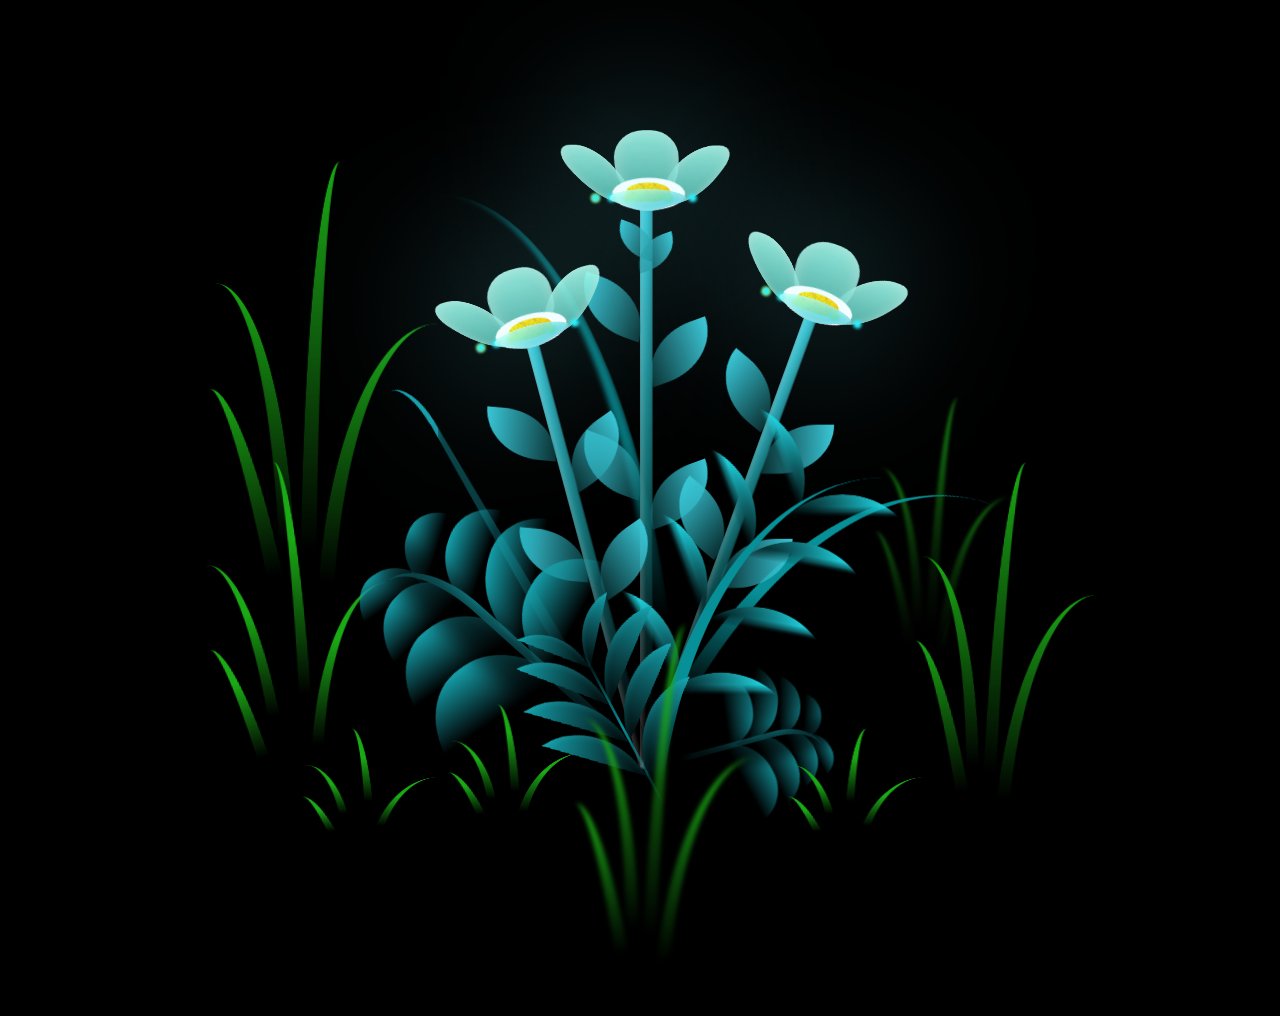
<file: page1.html>
<!DOCTYPE html>
<html lang="en">
<head>
    <meta charset="UTF-8">
    <meta http-equiv="X-UA-Compatible" content="IE=edge">
    <meta name="viewport" content="width=device-width, initial-scale=1.0">
    <link rel="stylesheet" href="style.css">
    <script src="main.js" type="text/javascript"></script><title>Flowers</title>
</head>
    
<body class="not-loaded">
    <div class="night"></div>
    <div class="flowers">
      <div class="flower flower--1">
        <div class="flower__leafs flower__leafs--1">
          <div class="flower__leaf flower__leaf--1"></div>
          <div class="flower__leaf flower__leaf--2"></div>
          <div class="flower__leaf flower__leaf--3"></div>
          <div class="flower__leaf flower__leaf--4"></div>
          <div class="flower__white-circle"></div>
  
          <div class="flower__light flower__light--1"></div>
          <div class="flower__light flower__light--2"></div>
          <div class="flower__light flower__light--3"></div>
          <div class="flower__light flower__light--4"></div>
          <div class="flower__light flower__light--5"></div>
          <div class="flower__light flower__light--6"></div>
          <div class="flower__light flower__light--7"></div>
          <div class="flower__light flower__light--8"></div>
  
        </div>
        <div class="flower__line">
          <div class="flower__line__leaf flower__line__leaf--1"></div>
          <div class="flower__line__leaf flower__line__leaf--2"></div>
          <div class="flower__line__leaf flower__line__leaf--3"></div>
          <div class="flower__line__leaf flower__line__leaf--4"></div>
          <div class="flower__line__leaf flower__line__leaf--5"></div>
          <div class="flower__line__leaf flower__line__leaf--6"></div>
        </div>
      </div>
  
      <div class="flower flower--2">
        <div class="flower__leafs flower__leafs--2">
          <div class="flower__leaf flower__leaf--1"></div>
          <div class="flower__leaf flower__leaf--2"></div>
          <div class="flower__leaf flower__leaf--3"></div>
          <div class="flower__leaf flower__leaf--4"></div>
          <div class="flower__white-circle"></div>
  
          <div class="flower__light flower__light--1"></div>
          <div class="flower__light flower__light--2"></div>
          <div class="flower__light flower__light--3"></div>
          <div class="flower__light flower__light--4"></div>
          <div class="flower__light flower__light--5"></div>
          <div class="flower__light flower__light--6"></div>
          <div class="flower__light flower__light--7"></div>
          <div class="flower__light flower__light--8"></div>
  
        </div>
        <div class="flower__line">
          <div class="flower__line__leaf flower__line__leaf--1"></div>
          <div class="flower__line__leaf flower__line__leaf--2"></div>
          <div class="flower__line__leaf flower__line__leaf--3"></div>
          <div class="flower__line__leaf flower__line__leaf--4"></div>
        </div>
      </div>
  
      <div class="flower flower--3">
        <div class="flower__leafs flower__leafs--3">
          <div class="flower__leaf flower__leaf--1"></div>
          <div class="flower__leaf flower__leaf--2"></div>
          <div class="flower__leaf flower__leaf--3"></div>
          <div class="flower__leaf flower__leaf--4"></div>
          <div class="flower__white-circle"></div>
  
          <div class="flower__light flower__light--1"></div>
          <div class="flower__light flower__light--2"></div>
          <div class="flower__light flower__light--3"></div>
          <div class="flower__light flower__light--4"></div>
          <div class="flower__light flower__light--5"></div>
          <div class="flower__light flower__light--6"></div>
          <div class="flower__light flower__light--7"></div>
          <div class="flower__light flower__light--8"></div>
  
        </div>
        <div class="flower__line">
          <div class="flower__line__leaf flower__line__leaf--1"></div>
          <div class="flower__line__leaf flower__line__leaf--2"></div>
          <div class="flower__line__leaf flower__line__leaf--3"></div>
          <div class="flower__line__leaf flower__line__leaf--4"></div>
        </div>
      </div>
  
      <div class="grow-ans" style="--d:1.2s">
        <div class="flower__g-long">
          <div class="flower__g-long__top"></div>
          <div class="flower__g-long__bottom"></div>
        </div>
      </div>
  
      <div class="growing-grass">
        <div class="flower__grass flower__grass--1">
          <div class="flower__grass--top"></div>
          <div class="flower__grass--bottom"></div>
          <div class="flower__grass__leaf flower__grass__leaf--1"></div>
          <div class="flower__grass__leaf flower__grass__leaf--2"></div>
          <div class="flower__grass__leaf flower__grass__leaf--3"></div>
          <div class="flower__grass__leaf flower__grass__leaf--4"></div>
          <div class="flower__grass__leaf flower__grass__leaf--5"></div>
          <div class="flower__grass__leaf flower__grass__leaf--6"></div>
          <div class="flower__grass__leaf flower__grass__leaf--7"></div>
          <div class="flower__grass__leaf flower__grass__leaf--8"></div>
          <div class="flower__grass__overlay"></div>
        </div>
      </div>
  
      <div class="growing-grass">
        <div class="flower__grass flower__grass--2">
          <div class="flower__grass--top"></div>
          <div class="flower__grass--bottom"></div>
          <div class="flower__grass__leaf flower__grass__leaf--1"></div>
          <div class="flower__grass__leaf flower__grass__leaf--2"></div>
          <div class="flower__grass__leaf flower__grass__leaf--3"></div>
          <div class="flower__grass__leaf flower__grass__leaf--4"></div>
          <div class="flower__grass__leaf flower__grass__leaf--5"></div>
          <div class="flower__grass__leaf flower__grass__leaf--6"></div>
          <div class="flower__grass__leaf flower__grass__leaf--7"></div>
          <div class="flower__grass__leaf flower__grass__leaf--8"></div>
          <div class="flower__grass__overlay"></div>
        </div>
      </div>
  
      <div class="grow-ans" style="--d:2.4s">
        <div class="flower__g-right flower__g-right--1">
          <div class="leaf"></div>
        </div>
      </div>
  
      <div class="grow-ans" style="--d:2.8s">
        <div class="flower__g-right flower__g-right--2">
          <div class="leaf"></div>
        </div>
      </div>
  
      <div class="grow-ans" style="--d:2.8s">
        <div class="flower__g-front">
          <div class="flower__g-front__leaf-wrapper flower__g-front__leaf-wrapper--1">
            <div class="flower__g-front__leaf"></div>
          </div>
          <div class="flower__g-front__leaf-wrapper flower__g-front__leaf-wrapper--2">
            <div class="flower__g-front__leaf"></div>
          </div>
          <div class="flower__g-front__leaf-wrapper flower__g-front__leaf-wrapper--3">
            <div class="flower__g-front__leaf"></div>
          </div>
          <div class="flower__g-front__leaf-wrapper flower__g-front__leaf-wrapper--4">
            <div class="flower__g-front__leaf"></div>
          </div>
          <div class="flower__g-front__leaf-wrapper flower__g-front__leaf-wrapper--5">
            <div class="flower__g-front__leaf"></div>
          </div>
          <div class="flower__g-front__leaf-wrapper flower__g-front__leaf-wrapper--6">
            <div class="flower__g-front__leaf"></div>
          </div>
          <div class="flower__g-front__leaf-wrapper flower__g-front__leaf-wrapper--7">
            <div class="flower__g-front__leaf"></div>
          </div>
          <div class="flower__g-front__leaf-wrapper flower__g-front__leaf-wrapper--8">
            <div class="flower__g-front__leaf"></div>
          </div>
          <div class="flower__g-front__line"></div>
        </div>
      </div>
  
      <div class="grow-ans" style="--d:3.2s">
        <div class="flower__g-fr">
          <div class="leaf"></div>
          <div class="flower__g-fr__leaf flower__g-fr__leaf--1"></div>
          <div class="flower__g-fr__leaf flower__g-fr__leaf--2"></div>
          <div class="flower__g-fr__leaf flower__g-fr__leaf--3"></div>
          <div class="flower__g-fr__leaf flower__g-fr__leaf--4"></div>
          <div class="flower__g-fr__leaf flower__g-fr__leaf--5"></div>
          <div class="flower__g-fr__leaf flower__g-fr__leaf--6"></div>
          <div class="flower__g-fr__leaf flower__g-fr__leaf--7"></div>
          <div class="flower__g-fr__leaf flower__g-fr__leaf--8"></div>
        </div>
      </div>
  
      <div class="long-g long-g--0">
        <div class="grow-ans" style="--d:3s">
          <div class="leaf leaf--0"></div>
        </div>
        <div class="grow-ans" style="--d:2.2s">
          <div class="leaf leaf--1"></div>
        </div>
        <div class="grow-ans" style="--d:3.4s">
          <div class="leaf leaf--2"></div>
        </div>
        <div class="grow-ans" style="--d:3.6s">
          <div class="leaf leaf--3"></div>
        </div>
      </div>
  
      <div class="long-g long-g--1">
        <div class="grow-ans" style="--d:3.6s">
          <div class="leaf leaf--0"></div>
        </div>
        <div class="grow-ans" style="--d:3.8s">
          <div class="leaf leaf--1"></div>
        </div>
        <div class="grow-ans" style="--d:4s">
          <div class="leaf leaf--2"></div>
        </div>
        <div class="grow-ans" style="--d:4.2s">
          <div class="leaf leaf--3"></div>
        </div>
      </div>
  
      <div class="long-g long-g--2">
        <div class="grow-ans" style="--d:4s">
          <div class="leaf leaf--0"></div>
        </div>
        <div class="grow-ans" style="--d:4.2s">
          <div class="leaf leaf--1"></div>
        </div>
        <div class="grow-ans" style="--d:4.4s">
          <div class="leaf leaf--2"></div>
        </div>
        <div class="grow-ans" style="--d:4.6s">
          <div class="leaf leaf--3"></div>
        </div>
      </div>
  
      <div class="long-g long-g--3">
        <div class="grow-ans" style="--d:4s">
          <div class="leaf leaf--0"></div>
        </div>
        <div class="grow-ans" style="--d:4.2s">
          <div class="leaf leaf--1"></div>
        </div>
        <div class="grow-ans" style="--d:3s">
          <div class="leaf leaf--2"></div>
        </div>
        <div class="grow-ans" style="--d:3.6s">
          <div class="leaf leaf--3"></div>
        </div>
      </div>
  
      <div class="long-g long-g--4">
        <div class="grow-ans" style="--d:4s">
          <div class="leaf leaf--0"></div>
        </div>
        <div class="grow-ans" style="--d:4.2s">
          <div class="leaf leaf--1"></div>
        </div>
        <div class="grow-ans" style="--d:3s">
          <div class="leaf leaf--2"></div>
        </div>
        <div class="grow-ans" style="--d:3.6s">
          <div class="leaf leaf--3"></div>
        </div>
      </div>
  
      <div class="long-g long-g--5">
        <div class="grow-ans" style="--d:4s">
          <div class="leaf leaf--0"></div>
        </div>
        <div class="grow-ans" style="--d:4.2s">
          <div class="leaf leaf--1"></div>
        </div>
        <div class="grow-ans" style="--d:3s">
          <div class="leaf leaf--2"></div>
        </div>
        <div class="grow-ans" style="--d:3.6s">
          <div class="leaf leaf--3"></div>
        </div>
      </div>
  
      <div class="long-g long-g--6">
        <div class="grow-ans" style="--d:4.2s">
          <div class="leaf leaf--0"></div>
        </div>
        <div class="grow-ans" style="--d:4.4s">
          <div class="leaf leaf--1"></div>
        </div>
        <div class="grow-ans" style="--d:4.6s">
          <div class="leaf leaf--2"></div>
        </div>
        <div class="grow-ans" style="--d:4.8s">
          <div class="leaf leaf--3"></div>
        </div>
      </div>
  
      <div class="long-g long-g--7">
        <div class="grow-ans" style="--d:3s">
          <div class="leaf leaf--0"></div>
        </div>
        <div class="grow-ans" style="--d:3.2s">
          <div class="leaf leaf--1"></div>
        </div>
        <div class="grow-ans" style="--d:3.5s">
          <div class="leaf leaf--2"></div>
        </div>
        <div class="grow-ans" style="--d:3.6s">
          <div class="leaf leaf--3"></div>
        </div>
      </div>
    </div>
</body>
</html>
</file>
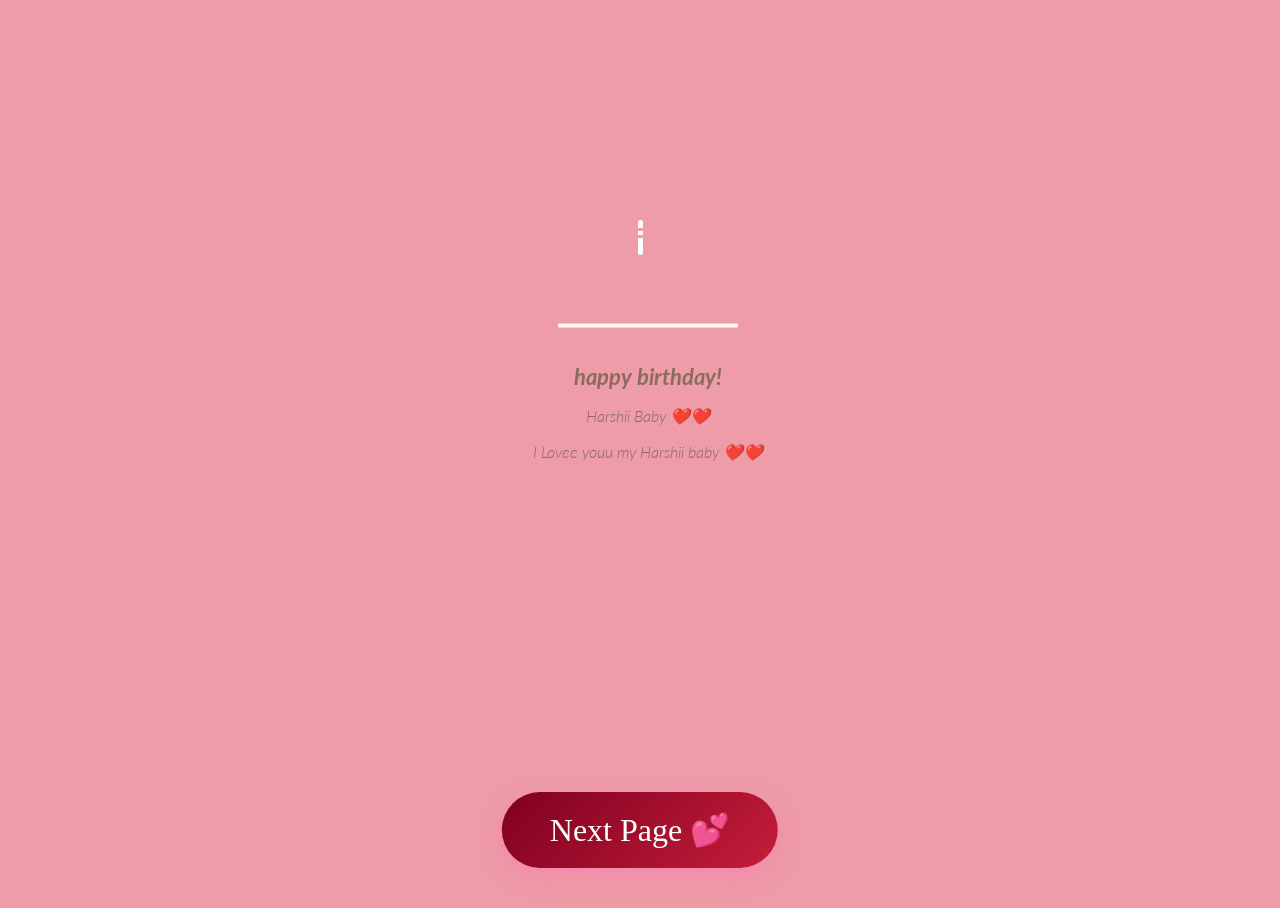
<file: page2.html>
<!DOCTYPE html>
<html lang="en">
<head>
    <meta charset="UTF-8">
    <meta name="viewport" content="width=device-width, initial-scale=1.0">
    <title>Happy Birthday Harshii 💕</title>
    <link rel="stylesheet" href="style1.css">
</head>
<body>

<!-- Heart Balloons -->
<div class="balloons-container">
    <div class="balloon balloon--1">❤️</div>
    <div class="balloon balloon--2">💕</div>
    <div class="balloon balloon--3">💖</div>
    <div class="balloon balloon--4">💗</div>
    <div class="balloon balloon--5">❤️</div>
    <div class="balloon balloon--6">💝</div>
    <div class="balloon balloon--7">💖</div>
    <div class="balloon balloon--8">💕</div>
</div>

<div class="velas">
    <div class="fuego"></div>
    <div class="fuego"></div>
    <div class="fuego"></div>
    <div class="fuego"></div>
    <div class="fuego"></div>
</div>
<svg id="cake" version="1.1" x="0px" y="0px" width="200px" height="500px" viewBox="0 0 200 500" enable-background="new 0 0 200 500" xml:space="preserve">
    <path fill="#a88679" d="M173.667-13.94c-49.298,0-102.782,0-147.334,0c-3.999,0-4-16.002,0-16.002
		c44.697,0,96.586,0,147.334,0C177.667-29.942,177.668-13.94,173.667-13.94z">
        <animate id="bizcocho_3" attributeName="d" calcMode="spline" keySplines="0 0 1 1; 0 0 1 1" begin="relleno_2.end" dur="0.3s" fill="freeze" values="
                          M173.667-13.94c-49.298,0-102.782,0-147.334,0c-3.999,0-4-16.002,0-16.002
		c44.697,0,96.586,0,147.334,0C177.667-29.942,177.668-13.94,173.667-13.94z
                          ;
                          M173.667,411.567c-47.995,12.408-102.955,12.561-147.334,0
		c-3.848-1.089-0.189-16.089,3.661-15.002c44.836,12.66,90.519,12.753,139.427,0.07
		C173.293,395.631,177.541,410.566,173.667,411.567z
                          ;
                          M173.667,427.569c-49.795,0-101.101,0-147.334,0c-3.999,0-4-16.002,0-16.002
		c46.385,0,97.539,0,147.334,0C177.668,411.567,177.667,427.569,173.667,427.569z
                          " />
    </path>
    <path fill="#8b6a60" d="M100-178.521c1.858,0,3.364,1.506,3.364,3.363c0,0,0,33.17,0,44.227
		c0,19.144,0,57.431,0,76.574c0,10.152,0,40.607,0,40.607c0,1.858-1.506,3.364-3.364,3.364l0,0c-1.858,0-3.364-1.506-3.364-3.364c0,0,0-30.455,0-40.607c0-19.144,0-57.432,0-76.575c0-11.057,0-44.226,0-44.226C96.636-177.015,98.142-178.521,100-178.521
		L100-178.521z">
        <animate id="relleno_2" attributeName="d" calcMode="spline" keySplines="0 0 1 1; 0 0 1 1; 0 0 0.58 1" begin="bizcocho_2.end" dur="0.5s" fill="freeze" values="
                          M100-178.521c1.858,0,3.364,1.506,3.364,3.363c0,0,0,33.17,0,44.227
		c0,19.144,0,57.431,0,76.574c0,10.152,0,40.607,0,40.607c0,1.858-1.506,3.364-3.364,3.364l0,0c-1.858,0-3.364-1.506-3.364-3.364c0,0,0-30.455,0-40.607c0-19.144,0-57.432,0-76.575c0-11.057,0-44.226,0-44.226C96.636-177.015,98.142-178.521,100-178.521
		L100-178.521z
                          ;
                          M100,267.257c1.858,0,3.364,1.506,3.364,3.363c0,0,0,33.17,0,44.227
		c0,19.143,0,57.43,0,76.574c0,10.151,0,40.606,0,40.606c0,1.858-1.506,3.364-3.364,3.364l0,0c-1.858,0-3.364-1.506-3.364-3.364
		c0,0,0-30.455,0-40.606c0-19.145,0-57.432,0-76.576c0-11.057,0-44.225,0-44.225C96.636,268.763,98.142,267.257,100,267.257
		L100,267.257z
                          ;
                          M93.928,405.433c-0.655,6.444-0.102,9.067,2.957,11.798c0,0,8.083,5.571,16.828,3.503
		c18.629-4.406,43.813,6.194,50.792,7.791c14.75,3.375,9.162,6.867,9.162,6.867c-2.412,2.258-58.328,0-73.667,0l0,0
		c-1.858,0-69.995,2.133-73.667,0c0,0-3.337-2.439,6.172-5.992c11.375-4.25,52.875,8.822,47.139-9.442
		c-6.333-20.167,5.226-21.514,5.226-21.514c3.435-0.915,12.78-6.663,10.923-0.546L93.928,405.433z
                          ;
                          M102.242,427.569c5.348,0,14.079,0,17.462,0c0,0,17.026,0,27.504,0
		c19.143,0,20.39-3.797,26.459,0c3,1.877,0,7.823,0,7.823c-2.412,2.258-58.328,0-73.667,0l0,0c-1.858,0-67.187,0-73.667,0
		c0,0-4.125-4.983,0-7.823c5.201-3.58,16.085,0,23.725,0c8.841,0,20.762,0,20.762,0c3.686,0,8.597,0,19.511,0H102.242z
                          " />
    </path>
    <path fill="#a88679" d="M173.667-15.929c-46.512,0-105.486,0-147.334,0c-3.999,0-4-16.002,0-16.002
		c43.566,0,97.96,0,147.334,0C177.667-31.931,177.666-15.929,173.667-15.929z">
        <animate id="bizcocho_2" attributeName="d" calcMode="spline" keySplines="0 0 1 1; 0 0 1 1; 0.25 0 0.58 1" begin="relleno_1.end" dur="0.5s" fill="freeze" values="
                          M173.667-15.929c-46.512,0-105.486,0-147.334,0c-3.999,0-4-16.002,0-16.002
		c43.566,0,97.96,0,147.334,0C177.667-31.931,177.666-15.929,173.667-15.929z
                          ;
                          M173.434,445.393c-47.269,8.001-105.245,8.001-147.334,0c-3.929-0.747-0.692-16.543,3.243-15.824
		c43.828,8.001,92.165,8.001,140.739,0C174.029,428.918,177.377,444.726,173.434,445.393z
                          ;
                          M173.667,449.514c-47.576-5.454-102.799-5.744-147.333,0c-3.966,0.512-3.938-15.297,0-16.002
		c43.683-7.823,97.646-8.026,147.333,0C177.616,434.15,177.642,449.969,173.667,449.514z
                          ;
                          M173.667,451.394c-49.298,0-102.782,0-147.334,0c-3.999,0-4-16.002,0-16.002
		c44.697,0,96.586,0,147.334,0C177.667,435.392,177.668,451.394,173.667,451.394z
                          " />
    </path>
    <path fill="#8b6a60" d="M101.368-73.685c0,12.164,0,15.18,0,28.519c0,22.702,0-13.661,0,8.304c0,14.48,0,18.233,0,30.512
		c0,1.753-2.958,1.847-2.958,0c0-12.68,0-16.277,0-30.401c0-21.983,0,11.66,0-8.305c0-13.027,0-15.992,0-28.628
		C98.411-75.883,101.368-75.592,101.368-73.685z">
        <animate id="relleno_1" attributeName="d" calcMode="spline" keySplines="0 0 1 1; 0 0 1 1; 0 0 0.6 1" begin="bizcocho_1.end" dur="0.5s" fill="freeze" values="
                          M101.368-73.685c0,12.164,0,15.18,0,28.519c0,22.702,0-13.661,0,8.304c0,14.48,0,18.233,0,30.512
		c0,1.753-2.958,1.847-2.958,0c0-12.68,0-16.277,0-30.401c0-21.983,0,11.66,0-8.305c0-13.027,0-15.992,0-28.628
		C98.411-75.883,101.368-75.592,101.368-73.685z
                          ;
                          M101.368,350.885c0,12.164,0,65.18,0,78.518c0,22.703,0-33.66,0-11.695c0,14.48,0,28.232,0,40.512
		c0,1.753-2.958,1.847-2.958,0c0-12.68,0-26.277,0-40.402c0-21.982,0,31.66,0,11.695c0-13.027,0-65.992,0-78.627
		C98.411,348.686,101.368,348.977,101.368,350.885z
                          ;
                          M128.38,447.567c37.626,6.312,39.303,13.658,26.833,12.833c-22.653-1.499-13.636-0.831-23.302-0.831
		c-14.48,0-17.884,0-30.163,0c-2.087,0-2.068,0-3.915,0c-13.333,0-8.963,0-23.088,0c-11.668,0-14.062,5.995-27.532,1.164
		c-12.629-4.529,38.667-3.167,46.833-17.333C100.077,432.94,105.546,443.736,128.38,447.567z
                          ;
                          M173.667,451.394c2.875,0,2.997,9.257,0,9.131c-22.662-0.956-32.09-0.956-41.756-0.956
		c-14.48,0-17.884,0-30.163,0c-2.087,0-2.068,0-3.915,0c-13.333,0-8.963,0-23.088,0c-11.668,0-34.99-0.294-48.412,1.831
		c-4.109,0.65-3.01-10.006,0-10.006C37.129,451.394,149.379,451.394,173.667,451.394z
                          " />
    </path>
    <path fill="#a88679" d="M173.667,21.571c-33.174,0-111.467,0-147.334,0c-4,0-4-16.002,0-16.002c39.836,0,105.982,0,147.334,0
		C177.668,5.569,177.667,21.571,173.667,21.571z">
        <animate id="bizcocho_1" attributeName="d" calcMode="spline" keySplines="0 0 1 1; 0 0 1 1; 0 0 1 1; 0.25 0 1 1; 0 0 1 1; 0.25 0 0.6 1" begin="2s" dur="0.8s" fill="freeze" values="
                          M173.667,21.571c-33.174,0-111.467,0-147.334,0c-4,0-4-16.002,0-16.002c39.836,0,105.982,0,147.334,0
		C177.668,5.569,177.667,21.571,173.667,21.571z
                          ;
                          M173.667,459.569c-33.197,16.002-110.782,16.002-147.334,0c-3.664-1.604,1.614-15.617,5.337-14.153
		c40.702,16.002,94.289,16.104,136.505,0.103C171.917,444.1,177.271,457.832,173.667,459.569z
                          ;
                          M171.817,475.571c-39.361-3.001-105.438-2.571-143.556,0c-3.991,0.27-7.377-14.736-3.387-15.014
		c41.553-2.888,104.421-3.121,150.51-0.233C179.378,460.574,175.806,475.875,171.817,475.571z
                          ;
                          M171.817,459.564c-38.8-12.188-104.504-13.762-143.556,0c-3.772,1.329-7.961-12.604-4.178-13.905
		c40.864-14.064,105.114-15.52,151.918-0.973C179.822,445.874,175.634,460.762,171.817,459.564z
                          ;
                          M173.667,475.571c-46.376-5.005-105.924-4.003-147.334,0c-3.981,0.385-3.479-15.421,0.479-16.002
		c43.087-6.327,97.705-7.083,146.855,0.438C177.621,460.613,177.644,476,173.667,475.571z
                          ;
                          M173.667,474.117c-46.376,1.866-105.638,2.01-147.334,0c-3.995-0.192-3.52-16.144,0.479-16.002
		c43.794,1.55,96.341,1.541,145.723,0C176.532,457.99,177.663,473.956,173.667,474.117z
                          ;
                          M173.667,475.571c-46.512,0-105.486,0-147.334,0c-3.999,0-4-16.002,0-16.002c43.566,0,97.96,0,147.334,0
		C177.667,459.569,177.666,475.571,173.667,475.571z
                          " />
    </path>
    <path fill="#fefae9" d="M104.812,113.216c0,3.119-2.164,5.67-4.812,5.67c-2.646,0-4.812-2.551-4.812-5.67c0-5.594,0-16.782,0-22.375
	c0-5.143,0-15.427,0-20.568c0-7.333,0-21.998,0-29.33c0-5.523,0-16.569,0-22.092c0-3.295,0-9.885,0-13.181
	C95.188,2.551,97.353,0,100,0c2.648,0,4.812,2.551,4.812,5.669c0,3.248,0,9.743,0,12.991c0,5.428,0,16.284,0,21.711
	c0,7.618,0,22.854,0,30.472c0,4.952,0,14.854,0,19.807C104.812,96.292,104.812,107.576,104.812,113.216z">
        <animate id="crema" attributeName="d" calcMode="spline" keySplines="0 0 1 1; 0 0 1 1; 0 0 1 1; 0.25 0 1 1; 0 0 1 1; 0 0 0.58 1" begin="bizcocho_3.end" dur="2s" fill="freeze" values="
                          M104.812,113.216c0,3.119-2.164,5.67-4.812,5.67c-2.646,0-4.812-2.551-4.812-5.67c0-5.594,0-16.782,0-22.375
	c0-5.143,0-15.427,0-20.568c0-7.333,0-21.998,0-29.33c0-5.523,0-16.569,0-22.092c0-3.295,0-9.885,0-13.181
	C95.188,2.551,97.353,0,100,0c2.648,0,4.812,2.551,4.812,5.669c0,3.248,0,9.743,0,12.991c0,5.428,0,16.284,0,21.711
	c0,7.618,0,22.854,0,30.472c0,4.952,0,14.854,0,19.807C104.812,96.292,104.812,107.576,104.812,113.216z
                          ;
                          M104.812,405.897c0,3.119-2.164,5.67-4.812,5.67c-2.646,0-4.812-2.551-4.812-5.67c0-5.594,0-16.782,0-22.376
	c0-5.143,0-15.426,0-20.568c0-7.332,0-21.997,0-29.33c0-5.522,0-16.568,0-22.092c0-3.295,0-9.885,0-13.181
	c0-3.118,2.165-5.669,4.812-5.669c2.648,0,4.812,2.551,4.812,5.669c0,3.247,0,9.743,0,12.991c0,5.428,0,16.283,0,21.711
	c0,7.618,0,22.854,0,30.473c0,4.951,0,14.854,0,19.807C104.812,388.972,104.812,400.256,104.812,405.897z
                          ;
                          M111.873,411.567c-3.119,0-9.226,0-11.874,0c-2.646,0-7.748,0-10.867,0c-7.086,0-12.698,0-18.292,0
	c-6.592,0-12.871,7.371-19.166,3.008c-10.043-6.961-7.776-10.169,2.991-17.745c12.61-8.873,27.713,1.994,25.919-7.531
	c-2.589-13.742,11.008-14.513,11.365-17.789c0.441-4.051,4.235-11.107,8.051-8.175c3.113,2.393,1.007,8.008,0,13.159
	c-1.871,9.569,8.058,2.113,9.494,14.155c2.592,21.732,21.184-0.675,29.309,7.976c5.216,5.553,18.413,5.552,15.426,12.942
	c-3.131,7.745-15.825-4.369-23.8,2.903C126.261,418.271,118.301,411.567,111.873,411.567z
                          ;
                          M111.873,411.567c-3.119,0-9.226,0-11.874,0c-2.646,0-9.734,4.069-12.853,4.069
	c-7.086,0-10.712-4.069-16.306-4.069c-6.592,0-12.12,6.013-19.166,3.008c-7.053-3.008-7.458,2.026-18.659,1.165
	c-6.832-0.525-7.522-3.034-7.533-6.265c-0.037-10.336,22.073-2.452,36.613-2.628c10.234-0.124,19.856-1.439,37.905-2.102
	c16.642-0.61,32.699,1.552,46.009,1.927c12.438,0.351,29.663-8.99,31.532,3.315c0.773,5.093-5.605,3.342-11.211,9.579
	c-5.093,5.667-7.59-4.605-12.965-3.832c-8.269,1.189-14.962-8.537-22.937-1.265C126.261,418.271,118.301,411.567,111.873,411.567z
                          ;
                          M110.946,413.652c-2.904-1.137-8.405-2.748-12.446-0.97c-6.099,2.685-7.273,10.358-13.253,8.242
	c-7.843-2.775-8.953-5.008-14.546-5.01c-24.653-0.011-4.849,26.507-18.264,26.507c-12.377,0,5.791-33.537-19.422-26.682
	c-7.703,2.095-9.806-0.942-9.817-4.173c-0.037-10.336,24.357-4.544,38.897-4.72c10.234-0.124,19.856-1.439,37.905-2.102
	c16.642-0.61,32.699,1.552,46.009,1.927c12.438,0.351,28.973-8.865,31.532,3.315c1.449,6.896,0.318,15.624-3.874,15.624
	c-7.619,0-1.788-15.192-19.243-7.111c-7.581,3.51-15.963-9.738-26.669,1.066C120.644,426.744,118.381,416.561,110.946,413.652z
                          ;
                          M111.547,413.9c-2.969-0.956-8.775-0.949-13.167-0.5c-14.667,1.5-8.325,16.508-14.667,16.666
	c-6.667,0.166-0.167-13.5-13.013-14.151c-30.471-1.545-5.572,46.651-18.987,46.651c-12.377,0,10.333-50.166-18.667-44.5
	c-7.835,1.531-9.537-1.417-9.548-4.647c-0.037-10.336,23.675-5.177,38.215-5.353c10.234-0.124,20.618-1.671,38.667-2.333
	c16.642-0.61,32.023,1.458,45.333,1.833c12.438,0.351,33.819-8.431,33.199,4.001c-0.532,10.666,0.414,26.166-5.245,25.833
	c-7.606-0.447-2.954-31.5-19.243-18.899c-7.985,6.177-17.658-5.969-27.377,5.732C118.88,434.066,121.38,417.067,111.547,413.9z
                          ;
                          M111.547,415.233c-6.667-0.834-9.667,4.667-13.833,3.333c-19.649-6.291-8.158,22.176-14.5,22.334
	c-6.667,0.166,2.833-18-13.333-22.167c-29.544-7.615-9.667,43.833-20.167,43.833c-10.333,0,8.004-55.006-16.833-39
	c-7.5,4.833-9.508-3.78-9.299-7.004c0.799-12.329,23.592-7.153,38.132-7.329c10.234-0.124,20.238-1.505,38.287-2.167
	c16.642-0.61,32.903,1.125,46.213,1.5c12.438,0.351,35.058-5.579,31.863,6.451c-5.532,20.833,1.25,28.216-4.409,27.883
	c-7.606-0.447-6.058-37.895-20.62-23.333c-10.167,10.166-15.972-0.747-25,12C119.547,443.568,121.798,416.515,111.547,415.233z
                          " />
    </path>
    <rect x="10" y="475.571" fill="#fefae9" width="180" height="4" />
</svg>
<div class="text">
  <h1>happy birthday!</h1>
  <p>Harshii Baby ❤️❤️</p>
  <p>I Lovee youu my Harshii baby ❤️❤️</p>
</div>
    <section class="next-page-section">
            <a href="page1.html" class="next-page-btn">Next Page 💕</a>
        </section>

</body>
</html>
</file>
<file: style.css>
*,
*::after,
*::before {
  padding: 0;
  margin: 0;
  box-sizing: border-box;
}

:root {
  --dark-color: #000;
}

body {
  display: flex;
  align-items: flex-end;
  justify-content: center;
  min-height: 100vh;
  background-color: var(--dark-color);
  overflow: hidden;
  perspective: 1000px;
  padding: 50px 0px;
}


.night {
  position: fixed;
  left: 50%;
  top: 0;
  transform: translateX(-50%);
  width: 100%;
  height: 100%;
  filter: blur(0.1vmin);
}

.flowers {
  position: relative;
  transform: scale(0.9);
}

.flower {
  position: absolute;
  bottom: 10vmin;
  transform-origin: bottom center;
  z-index: 10;
  --fl-speed: 0.8s;
}
.flower--1 {
  animation: moving-flower-1 4s linear infinite;
}
.flower--1 .flower__line {
  height: 70vmin;
  animation-delay: 0.3s;
}
.flower--1 .flower__line__leaf--1 {
  animation: blooming-leaf-right var(--fl-speed) 1.6s backwards;
}
.flower--1 .flower__line__leaf--2 {
  animation: blooming-leaf-right var(--fl-speed) 1.4s backwards;
}
.flower--1 .flower__line__leaf--3 {
  animation: blooming-leaf-left var(--fl-speed) 1.2s backwards;
}
.flower--1 .flower__line__leaf--4 {
  animation: blooming-leaf-left var(--fl-speed) 1s backwards;
}
.flower--1 .flower__line__leaf--5 {
  animation: blooming-leaf-right var(--fl-speed) 1.8s backwards;
}
.flower--1 .flower__line__leaf--6 {
  animation: blooming-leaf-left var(--fl-speed) 2s backwards;
}
.flower--2 {
  left: 50%;
  transform: rotate(20deg);
  animation: moving-flower-2 4s linear infinite;
}
.flower--2 .flower__line {
  height: 60vmin;
  animation-delay: 0.6s;
}
.flower--2 .flower__line__leaf--1 {
  animation: blooming-leaf-right var(--fl-speed) 1.9s backwards;
}
.flower--2 .flower__line__leaf--2 {
  animation: blooming-leaf-right var(--fl-speed) 1.7s backwards;
}
.flower--2 .flower__line__leaf--3 {
  animation: blooming-leaf-left var(--fl-speed) 1.5s backwards;
}
.flower--2 .flower__line__leaf--4 {
  animation: blooming-leaf-left var(--fl-speed) 1.3s backwards;
}
.flower--3 {
  left: 50%;
  transform: rotate(-15deg);
  animation: moving-flower-3 4s linear infinite;
}
.flower--3 .flower__line {
  animation-delay: 0.9s;
}
.flower--3 .flower__line__leaf--1 {
  animation: blooming-leaf-right var(--fl-speed) 2.5s backwards;
}
.flower--3 .flower__line__leaf--2 {
  animation: blooming-leaf-right var(--fl-speed) 2.3s backwards;
}
.flower--3 .flower__line__leaf--3 {
  animation: blooming-leaf-left var(--fl-speed) 2.1s backwards;
}
.flower--3 .flower__line__leaf--4 {
  animation: blooming-leaf-left var(--fl-speed) 1.9s backwards;
}
.flower__leafs {
  position: relative;
  animation: blooming-flower 2s backwards;
}
.flower__leafs--1 {
  animation-delay: 1.1s;
}
.flower__leafs--2 {
  animation-delay: 1.4s;
}
.flower__leafs--3 {
  animation-delay: 1.7s;
}
.flower__leafs::after {
  content: "";
  position: absolute;
  left: 0;
  top: 0;
  transform: translate(-50%, -100%);
  width: 8vmin;
  height: 8vmin;
  background-color: #6bf0ff;
  filter: blur(10vmin);
}
.flower__leaf {
  position: absolute;
  bottom: 0;
  left: 50%;
  width: 8vmin;
  height: 11vmin;
  border-radius: 51% 49% 47% 53%/44% 45% 55% 69%;
  background-color: #a7ffee;
  background-image: linear-gradient(to top, #54b8aa, #a7ffee);
  transform-origin: bottom center;
  opacity: 0.9;
  box-shadow: inset 0 0 2vmin rgba(255, 255, 255, 0.5);
}
.flower__leaf--1 {
  transform: translate(-10%, 1%) rotateY(40deg) rotateX(-50deg);
}
.flower__leaf--2 {
  transform: translate(-50%, -4%) rotateX(40deg);
}
.flower__leaf--3 {
  transform: translate(-90%, 0%) rotateY(45deg) rotateX(50deg);
}
.flower__leaf--4 {
  width: 8vmin;
  height: 8vmin;
  transform-origin: bottom left;
  border-radius: 4vmin 10vmin 4vmin 4vmin;
  transform: translate(0%, 18%) rotateX(70deg) rotate(-43deg);
  background-image: linear-gradient(to top, #39c6d6, #a7ffee);
  z-index: 1;
  opacity: 0.8;
}
.flower__white-circle {
  position: absolute;
  left: -3.5vmin;
  top: -3vmin;
  width: 9vmin;
  height: 4vmin;
  border-radius: 50%;
  background-color: #fff;
}
.flower__white-circle::after {
  content: "";
  position: absolute;
  left: 50%;
  top: 45%;
  transform: translate(-50%, -50%);
  width: 60%;
  height: 60%;
  border-radius: inherit;
  background-image: repeating-linear-gradient(300deg, rgba(0, 0, 0, 0.03) 0px, rgba(0, 0, 0, 0.03) 1px, transparent 1px, transparent 12px), repeating-linear-gradient(45deg, rgba(0, 0, 0, 0.03) 0px, rgba(0, 0, 0, 0.03) 1px, transparent 1px, transparent 12px), repeating-linear-gradient(67.5deg, rgba(0, 0, 0, 0.03) 0px, rgba(0, 0, 0, 0.03) 1px, transparent 1px, transparent 12px), repeating-linear-gradient(135deg, rgba(0, 0, 0, 0.03) 0px, rgba(0, 0, 0, 0.03) 1px, transparent 1px, transparent 12px), repeating-linear-gradient(45deg, rgba(0, 0, 0, 0.03) 0px, rgba(0, 0, 0, 0.03) 1px, transparent 1px, transparent 12px), repeating-linear-gradient(112.5deg, rgba(0, 0, 0, 0.03) 0px, rgba(0, 0, 0, 0.03) 1px, transparent 1px, transparent 12px), repeating-linear-gradient(112.5deg, rgba(0, 0, 0, 0.03) 0px, rgba(0, 0, 0, 0.03) 1px, transparent 1px, transparent 12px), repeating-linear-gradient(45deg, rgba(0, 0, 0, 0.03) 0px, rgba(0, 0, 0, 0.03) 1px, transparent 1px, transparent 12px), repeating-linear-gradient(22.5deg, rgba(0, 0, 0, 0.03) 0px, rgba(0, 0, 0, 0.03) 1px, transparent 1px, transparent 12px), repeating-linear-gradient(45deg, rgba(0, 0, 0, 0.03) 0px, rgba(0, 0, 0, 0.03) 1px, transparent 1px, transparent 12px), repeating-linear-gradient(22.5deg, rgba(0, 0, 0, 0.03) 0px, rgba(0, 0, 0, 0.03) 1px, transparent 1px, transparent 12px), repeating-linear-gradient(135deg, rgba(0, 0, 0, 0.03) 0px, rgba(0, 0, 0, 0.03) 1px, transparent 1px, transparent 12px), repeating-linear-gradient(157.5deg, rgba(0, 0, 0, 0.03) 0px, rgba(0, 0, 0, 0.03) 1px, transparent 1px, transparent 12px), repeating-linear-gradient(67.5deg, rgba(0, 0, 0, 0.03) 0px, rgba(0, 0, 0, 0.03) 1px, transparent 1px, transparent 12px), repeating-linear-gradient(67.5deg, rgba(0, 0, 0, 0.03) 0px, rgba(0, 0, 0, 0.03) 1px, transparent 1px, transparent 12px), linear-gradient(90deg, rgb(255, 235, 18), rgb(255, 206, 0));
}
.flower__line {
  height: 55vmin;
  width: 1.5vmin;
  background-image: linear-gradient(to left, rgba(0, 0, 0, 0.2), transparent, rgba(255, 255, 255, 0.2)), linear-gradient(to top, transparent 10%, #14757a, #39c6d6);
  box-shadow: inset 0 0 2px rgba(0, 0, 0, 0.5);
  animation: grow-flower-tree 4s backwards;
}
.flower__line__leaf {
  --w: 7vmin;
  --h: calc(var(--w) + 2vmin);
  position: absolute;
  top: 20%;
  left: 90%;
  width: var(--w);
  height: var(--h);
  border-top-right-radius: var(--h);
  border-bottom-left-radius: var(--h);
  background-image: linear-gradient(to top, rgba(20, 117, 122, 0.4), #39c6d6);
}
.flower__line__leaf--1 {
  transform: rotate(70deg) rotateY(30deg);
}
.flower__line__leaf--2 {
  top: 45%;
  transform: rotate(70deg) rotateY(30deg);
}
.flower__line__leaf--3, .flower__line__leaf--4, .flower__line__leaf--6 {
  border-top-right-radius: 0;
  border-bottom-left-radius: 0;
  border-top-left-radius: var(--h);
  border-bottom-right-radius: var(--h);
  left: -460%;
  top: 12%;
  transform: rotate(-70deg) rotateY(30deg);
}
.flower__line__leaf--4 {
  top: 40%;
}
.flower__line__leaf--5 {
  top: 0;
  transform-origin: left;
  transform: rotate(70deg) rotateY(30deg) scale(0.6);
}
.flower__line__leaf--6 {
  top: -2%;
  left: -450%;
  transform-origin: right;
  transform: rotate(-70deg) rotateY(30deg) scale(0.6);
}
.flower__light {
  position: absolute;
  bottom: 0vmin;
  width: 1vmin;
  height: 1vmin;
  background-color: rgb(255, 251, 0);
  border-radius: 50%;
  filter: blur(0.2vmin);
  animation: light-ans 4s linear infinite backwards;
}
.flower__light:nth-child(odd) {
  background-color: #23f0ff;
}
.flower__light--1 {
  left: -2vmin;
  animation-delay: 1s;
}
.flower__light--2 {
  left: 3vmin;
  animation-delay: 0.5s;
}
.flower__light--3 {
  left: -6vmin;
  animation-delay: 0.3s;
}
.flower__light--4 {
  left: 6vmin;
  animation-delay: 0.9s;
}
.flower__light--5 {
  left: -1vmin;
  animation-delay: 1.5s;
}
.flower__light--6 {
  left: -4vmin;
  animation-delay: 3s;
}
.flower__light--7 {
  left: 3vmin;
  animation-delay: 2s;
}
.flower__light--8 {
  left: -6vmin;
  animation-delay: 3.5s;
}
.flower__grass {
  --c: #159faa;
  --line-w: 1.5vmin;
  position: absolute;
  bottom: 12vmin;
  left: -7vmin;
  display: flex;
  flex-direction: column;
  align-items: flex-end;
  z-index: 20;
  transform-origin: bottom center;
  transform: rotate(-48deg) rotateY(40deg);
}
.flower__grass--1 {
  animation: moving-grass 2s linear infinite;
}
.flower__grass--2 {
  left: 2vmin;
  bottom: 10vmin;
  transform: scale(0.5) rotate(75deg) rotateX(10deg) rotateY(-200deg);
  opacity: 0.8;
  z-index: 0;
  animation: moving-grass--2 1.5s linear infinite;
}
.flower__grass--top {
  width: 7vmin;
  height: 10vmin;
  border-top-right-radius: 100%;
  border-right: var(--line-w) solid var(--c);
  transform-origin: bottom center;
  transform: rotate(-2deg);
}
.flower__grass--bottom {
  margin-top: -2px;
  width: var(--line-w);
  height: 25vmin;
  background-image: linear-gradient(to top, transparent, var(--c));
}
.flower__grass__leaf {
  --size: 10vmin;
  position: absolute;
  width: calc(var(--size) * 2.1);
  height: var(--size);
  border-top-left-radius: var(--size);
  border-top-right-radius: var(--size);
  background-image: linear-gradient(to top, transparent, transparent 30%, var(--c));
  z-index: 100;
}
.flower__grass__leaf--1 {
  top: -6%;
  left: 30%;
  --size: 6vmin;
  transform: rotate(-20deg);
  animation: growing-grass-ans--1 2s 2.6s backwards;
}
@keyframes growing-grass-ans--1 {
  0% {
    transform-origin: bottom left;
    transform: rotate(-20deg) scale(0);
  }
}
.flower__grass__leaf--2 {
  top: -5%;
  left: -110%;
  --size: 6vmin;
  transform: rotate(10deg);
  animation: growing-grass-ans--2 2s 2.4s linear backwards;
}
@keyframes growing-grass-ans--2 {
  0% {
    transform-origin: bottom right;
    transform: rotate(10deg) scale(0);
  }
}
.flower__grass__leaf--3 {
  top: 5%;
  left: 60%;
  --size: 8vmin;
  transform: rotate(-18deg) rotateX(-20deg);
  animation: growing-grass-ans--3 2s 2.2s linear backwards;
}
@keyframes growing-grass-ans--3 {
  0% {
    transform-origin: bottom left;
    transform: rotate(-18deg) rotateX(-20deg) scale(0);
  }
}
.flower__grass__leaf--4 {
  top: 6%;
  left: -135%;
  --size: 8vmin;
  transform: rotate(2deg);
  animation: growing-grass-ans--4 2s 2s linear backwards;
}
@keyframes growing-grass-ans--4 {
  0% {
    transform-origin: bottom right;
    transform: rotate(2deg) scale(0);
  }
}
.flower__grass__leaf--5 {
  top: 20%;
  left: 60%;
  --size: 10vmin;
  transform: rotate(-24deg) rotateX(-20deg);
  animation: growing-grass-ans--5 2s 1.8s linear backwards;
}
@keyframes growing-grass-ans--5 {
  0% {
    transform-origin: bottom left;
    transform: rotate(-24deg) rotateX(-20deg) scale(0);
  }
}
.flower__grass__leaf--6 {
  top: 22%;
  left: -180%;
  --size: 10vmin;
  transform: rotate(10deg);
  animation: growing-grass-ans--6 2s 1.6s linear backwards;
}
@keyframes growing-grass-ans--6 {
  0% {
    transform-origin: bottom right;
    transform: rotate(10deg) scale(0);
  }
}
.flower__grass__leaf--7 {
  top: 39%;
  left: 70%;
  --size: 10vmin;
  transform: rotate(-10deg);
  animation: growing-grass-ans--7 2s 1.4s linear backwards;
}
@keyframes growing-grass-ans--7 {
  0% {
    transform-origin: bottom left;
    transform: rotate(-10deg) scale(0);
  }
}
.flower__grass__leaf--8 {
  top: 40%;
  left: -215%;
  --size: 11vmin;
  transform: rotate(10deg);
  animation: growing-grass-ans--8 2s 1.2s linear backwards;
}
@keyframes growing-grass-ans--8 {
  0% {
    transform-origin: bottom right;
    transform: rotate(10deg) scale(0);
  }
}
.flower__grass__overlay {
  position: absolute;
  top: -10%;
  right: 0%;
  width: 100%;
  height: 100%;
  background-color: rgba(0, 0, 0, 0.6);
  filter: blur(1.5vmin);
  z-index: 100;
}
.flower__g-long {
  --w: 2vmin;
  --h: 6vmin;
  --c: #159faa;
  position: absolute;
  bottom: 10vmin;
  left: -3vmin;
  transform-origin: bottom center;
  transform: rotate(-30deg) rotateY(-20deg);
  display: flex;
  flex-direction: column;
  align-items: flex-end;
  animation: flower-g-long-ans 3s linear infinite;
}
@keyframes flower-g-long-ans {
  0%, 100% {
    transform: rotate(-30deg) rotateY(-20deg);
  }
  50% {
    transform: rotate(-32deg) rotateY(-20deg);
  }
}
.flower__g-long__top {
  top: calc(var(--h) * -1);
  width: calc(var(--w) + 1vmin);
  height: var(--h);
  border-top-right-radius: 100%;
  border-right: 0.7vmin solid var(--c);
  transform: translate(-0.7vmin, 1vmin);
}
.flower__g-long__bottom {
  width: var(--w);
  height: 50vmin;
  transform-origin: bottom center;
  background-image: linear-gradient(to top, transparent 30%, var(--c));
  box-shadow: inset 0 0 2px rgba(0, 0, 0, 0.5);
  clip-path: polygon(35% 0, 65% 1%, 100% 100%, 0% 100%);
}
.flower__g-right {
  position: absolute;
  bottom: 6vmin;
  left: -2vmin;
  transform-origin: bottom left;
  transform: rotate(20deg);
}
.flower__g-right .leaf {
  width: 30vmin;
  height: 50vmin;
  border-top-left-radius: 100%;
  border-left: 2vmin solid #079097;
  background-image: linear-gradient(to bottom, transparent, var(--dark-color) 60%);
  -webkit-mask-image: linear-gradient(to top, transparent 30%, #079097 60%);
}
.flower__g-right--1 {
  animation: flower-g-right-ans 2.5s linear infinite;
}
.flower__g-right--2 {
  left: 5vmin;
  transform: rotateY(-180deg);
  animation: flower-g-right-ans--2 3s linear infinite;
}
.flower__g-right--2 .leaf {
  height: 75vmin;
  filter: blur(0.3vmin);
  opacity: 0.8;
}
@keyframes flower-g-right-ans {
  0%, 100% {
    transform: rotate(20deg);
  }
  50% {
    transform: rotate(24deg) rotateX(-20deg);
  }
}
@keyframes flower-g-right-ans--2 {
  0%, 100% {
    transform: rotateY(-180deg) rotate(0deg) rotateX(-20deg);
  }
  50% {
    transform: rotateY(-180deg) rotate(6deg) rotateX(-20deg);
  }
}
.flower__g-front {
  position: absolute;
  bottom: 6vmin;
  left: 2.5vmin;
  z-index: 100;
  transform-origin: bottom center;
  transform: rotate(-28deg) rotateY(30deg) scale(1.04);
  animation: flower__g-front-ans 2s linear infinite;
}
@keyframes flower__g-front-ans {
  0%, 100% {
    transform: rotate(-28deg) rotateY(30deg) scale(1.04);
  }
  50% {
    transform: rotate(-35deg) rotateY(40deg) scale(1.04);
  }
}
.flower__g-front__line {
  width: 0.3vmin;
  height: 20vmin;
  background-image: linear-gradient(to top, transparent, #079097, transparent 100%);
  position: relative;
}
.flower__g-front__leaf-wrapper {
  position: absolute;
  top: 0;
  left: 0;
  transform-origin: bottom left;
  transform: rotate(10deg);
}
.flower__g-front__leaf-wrapper:nth-child(even) {
  left: 0vmin;
  transform: rotateY(-180deg) rotate(5deg);
  animation: flower__g-front__leaf-left-ans 1s ease-in backwards;
}
.flower__g-front__leaf-wrapper:nth-child(odd) {
  animation: flower__g-front__leaf-ans 1s ease-in backwards;
}
.flower__g-front__leaf-wrapper--1 {
  top: -8vmin;
  transform: scale(0.7);
  animation: flower__g-front__leaf-ans 1s 5.5s ease-in backwards !important;
}
.flower__g-front__leaf-wrapper--2 {
  top: -8vmin;
  transform: rotateY(-180deg) scale(0.7) !important;
  animation: flower__g-front__leaf-left-ans-2 1s 4.6s ease-in backwards !important;
}
.flower__g-front__leaf-wrapper--3 {
  top: -3vmin;
  animation: flower__g-front__leaf-ans 1s 4.6s ease-in backwards;
}
.flower__g-front__leaf-wrapper--4 {
  top: -3vmin;
  transform: rotateY(-180deg) scale(0.9) !important;
  animation: flower__g-front__leaf-left-ans-2 1s 4.6s ease-in backwards !important;
}
@keyframes flower__g-front__leaf-left-ans-2 {
  0% {
    transform: rotateY(-180deg) scale(0);
  }
}
.flower__g-front__leaf-wrapper--5, .flower__g-front__leaf-wrapper--6 {
  top: 2vmin;
}
.flower__g-front__leaf-wrapper--7, .flower__g-front__leaf-wrapper--8 {
  top: 6.5vmin;
}
.flower__g-front__leaf-wrapper--2 {
  animation-delay: 5.2s !important;
}
.flower__g-front__leaf-wrapper--3 {
  animation-delay: 4.9s !important;
}
.flower__g-front__leaf-wrapper--5 {
  animation-delay: 4.3s !important;
}
.flower__g-front__leaf-wrapper--6 {
  animation-delay: 4.1s !important;
}
.flower__g-front__leaf-wrapper--7 {
  animation-delay: 3.8s !important;
}
.flower__g-front__leaf-wrapper--8 {
  animation-delay: 3.5s !important;
}
@keyframes flower__g-front__leaf-ans {
  0% {
    transform: rotate(10deg) scale(0);
  }
}
@keyframes flower__g-front__leaf-left-ans {
  0% {
    transform: rotateY(-180deg) rotate(5deg) scale(0);
  }
}
.flower__g-front__leaf {
  width: 10vmin;
  height: 10vmin;
  border-radius: 100% 0% 0% 100%/100% 100% 0% 0%;
  box-shadow: inset 0 2px 1vmin hsla(184, 97%, 58%, 0.2);
  background-image: linear-gradient(to bottom left, transparent, var(--dark-color)), linear-gradient(to bottom right, #159faa 50%, transparent 50%, transparent);
  -webkit-mask-image: linear-gradient(to bottom right, #159faa 50%, transparent 50%, transparent);
  mask-image: linear-gradient(to bottom right, #159faa 50%, transparent 50%, transparent);
}
.flower__g-fr {
  position: absolute;
  bottom: -4vmin;
  left: vmin;
  transform-origin: bottom left;
  z-index: 10;
  animation: flower__g-fr-ans 2s linear infinite;
}
@keyframes flower__g-fr-ans {
  0%, 100% {
    transform: rotate(2deg);
  }
  50% {
    transform: rotate(4deg);
  }
}
.flower__g-fr .leaf {
  width: 30vmin;
  height: 50vmin;
  border-top-left-radius: 100%;
  border-left: 2vmin solid #079097;
  -webkit-mask-image: linear-gradient(to top, transparent 25%, #079097 50%);
  position: relative;
  z-index: 1;
}
.flower__g-fr__leaf {
  position: absolute;
  top: 0;
  left: 0;
  width: 10vmin;
  height: 10vmin;
  border-radius: 100% 0% 0% 100%/100% 100% 0% 0%;
  box-shadow: inset 0 2px 1vmin hsla(184, 97%, 58%, 0.2);
  background-image: linear-gradient(to bottom left, transparent, var(--dark-color) 98%), linear-gradient(to bottom right, #23f0ff 45%, transparent 50%, transparent);
  -webkit-mask-image: linear-gradient(135deg, #159faa 40%, transparent 50%, transparent);
}
.flower__g-fr__leaf--1 {
  left: 20vmin;
  transform: rotate(45deg);
  animation: flower__g-fr-leaft-ans-1 0.5s 5.2s linear backwards;
}
@keyframes flower__g-fr-leaft-ans-1 {
  0% {
    transform-origin: left;
    transform: rotate(45deg) scale(0);
  }
}
.flower__g-fr__leaf--2 {
  left: 12vmin;
  top: -7vmin;
  transform: rotate(25deg) rotateY(-180deg);
  animation: flower__g-fr-leaft-ans-6 0.5s 5s linear backwards;
}
.flower__g-fr__leaf--3 {
  left: 15vmin;
  top: 6vmin;
  transform: rotate(55deg);
  animation: flower__g-fr-leaft-ans-5 0.5s 4.8s linear backwards;
}
.flower__g-fr__leaf--4 {
  left: 6vmin;
  top: -2vmin;
  transform: rotate(25deg) rotateY(-180deg);
  animation: flower__g-fr-leaft-ans-6 0.5s 4.6s linear backwards;
}
.flower__g-fr__leaf--5 {
  left: 10vmin;
  top: 14vmin;
  transform: rotate(55deg);
  animation: flower__g-fr-leaft-ans-5 0.5s 4.4s linear backwards;
}
@keyframes flower__g-fr-leaft-ans-5 {
  0% {
    transform-origin: left;
    transform: rotate(55deg) scale(0);
  }
}
.flower__g-fr__leaf--6 {
  left: 0vmin;
  top: 6vmin;
  transform: rotate(25deg) rotateY(-180deg);
  animation: flower__g-fr-leaft-ans-6 0.5s 4.2s linear backwards;
}
@keyframes flower__g-fr-leaft-ans-6 {
  0% {
    transform-origin: right;
    transform: rotate(25deg) rotateY(-180deg) scale(0);
  }
}
.flower__g-fr__leaf--7 {
  left: 5vmin;
  top: 22vmin;
  transform: rotate(45deg);
  animation: flower__g-fr-leaft-ans-7 0.5s 4s linear backwards;
}
@keyframes flower__g-fr-leaft-ans-7 {
  0% {
    transform-origin: left;
    transform: rotate(45deg) scale(0);
  }
}
.flower__g-fr__leaf--8 {
  left: -4vmin;
  top: 15vmin;
  transform: rotate(15deg) rotateY(-180deg);
  animation: flower__g-fr-leaft-ans-8 0.5s 3.8s linear backwards;
}
@keyframes flower__g-fr-leaft-ans-8 {
  0% {
    transform-origin: right;
    transform: rotate(15deg) rotateY(-180deg) scale(0);
  }
}

.long-g {
  position: absolute;
  bottom: 25vmin;
  left: -42vmin;
  transform-origin: bottom left;
}
.long-g--1 {
  bottom: 0vmin;
  transform: scale(0.8) rotate(-5deg);
}
.long-g--1 .leaf {
  -webkit-mask-image: linear-gradient(to top, transparent 40%, #079097 80%) !important;
}
.long-g--1 .leaf--1 {
  --w: 5vmin;
  --h: 60vmin;
  left: -2vmin;
  transform: rotate(3deg) rotateY(-180deg);
}
.long-g--2, .long-g--3 {
  bottom: -3vmin;
  left: -35vmin;
  transform-origin: center;
  transform: scale(0.6) rotateX(60deg);
}
.long-g--2 .leaf, .long-g--3 .leaf {
  -webkit-mask-image: linear-gradient(to top, transparent 50%, #079097 80%) !important;
}
.long-g--2 .leaf--1, .long-g--3 .leaf--1 {
  left: -1vmin;
  transform: rotateY(-180deg);
}
.long-g--3 {
  left: -17vmin;
  bottom: 0vmin;
}
.long-g--3 .leaf {
  -webkit-mask-image: linear-gradient(to top, transparent 40%, #079097 80%) !important;
}
.long-g--4 {
  left: 25vmin;
  bottom: -3vmin;
  transform-origin: center;
  transform: scale(0.6) rotateX(60deg);
}
.long-g--4 .leaf {
  -webkit-mask-image: linear-gradient(to top, transparent 50%, #079097 80%) !important;
}
.long-g--5 {
  left: 42vmin;
  bottom: 0vmin;
  transform: scale(0.8) rotate(2deg);
}
.long-g--6 {
  left: 0vmin;
  bottom: -20vmin;
  z-index: 100;
  filter: blur(0.3vmin);
  transform: scale(0.8) rotate(2deg);
}
.long-g--7 {
  left: 35vmin;
  bottom: 20vmin;
  z-index: -1;
  filter: blur(0.3vmin);
  transform: scale(0.6) rotate(2deg);
  opacity: 0.7;
}
.long-g .leaf {
  --w: 15vmin;
  --h: 40vmin;
  --c: #1aaa15;
  position: absolute;
  bottom: 0;
  width: var(--w);
  height: var(--h);
  border-top-left-radius: 100%;
  border-left: 2vmin solid var(--c);
  -webkit-mask-image: linear-gradient(to top, transparent 20%, var(--dark-color));
  transform-origin: bottom center;
}
.long-g .leaf--0 {
  left: 2vmin;
  animation: leaf-ans-1 4s linear infinite;
}
.long-g .leaf--1 {
  --w: 5vmin;
  --h: 60vmin;
  animation: leaf-ans-1 4s linear infinite;
}
.long-g .leaf--2 {
  --w: 10vmin;
  --h: 40vmin;
  left: -0.5vmin;
  bottom: 5vmin;
  transform-origin: bottom left;
  transform: rotateY(-180deg);
  animation: leaf-ans-2 3s linear infinite;
}
.long-g .leaf--3 {
  --w: 5vmin;
  --h: 30vmin;
  left: -1vmin;
  bottom: 3.2vmin;
  transform-origin: bottom left;
  transform: rotate(-10deg) rotateY(-180deg);
  animation: leaf-ans-3 3s linear infinite;
}

@keyframes leaf-ans-1 {
  0%, 100% {
    transform: rotate(-5deg) scale(1);
  }
  50% {
    transform: rotate(5deg) scale(1.1);
  }
}
@keyframes leaf-ans-2 {
  0%, 100% {
    transform: rotateY(-180deg) rotate(5deg);
  }
  50% {
    transform: rotateY(-180deg) rotate(0deg) scale(1.1);
  }
}
@keyframes leaf-ans-3 {
  0%, 100% {
    transform: rotate(-10deg) rotateY(-180deg);
  }
  50% {
    transform: rotate(-20deg) rotateY(-180deg);
  }
}
.grow-ans {
  animation: grow-ans 2s var(--d) backwards;
}

@keyframes grow-ans {
  0% {
    transform: scale(0);
    opacity: 0;
  }
}
@keyframes light-ans {
  0% {
    opacity: 0;
    transform: translateY(0vmin);
  }
  25% {
    opacity: 1;
    transform: translateY(-5vmin) translateX(-2vmin);
  }
  50% {
    opacity: 1;
    transform: translateY(-15vmin) translateX(2vmin);
    filter: blur(0.2vmin);
  }
  75% {
    transform: translateY(-20vmin) translateX(-2vmin);
    filter: blur(0.2vmin);
  }
  100% {
    transform: translateY(-30vmin);
    opacity: 0;
    filter: blur(1vmin);
  }
}
@keyframes moving-flower-1 {
  0%, 100% {
    transform: rotate(2deg);
  }
  50% {
    transform: rotate(-2deg);
  }
}
@keyframes moving-flower-2 {
  0%, 100% {
    transform: rotate(18deg);
  }
  50% {
    transform: rotate(14deg);
  }
}
@keyframes moving-flower-3 {
  0%, 100% {
    transform: rotate(-18deg);
  }
  50% {
    transform: rotate(-20deg) rotateY(-10deg);
  }
}
@keyframes blooming-leaf-right {
  0% {
    transform-origin: left;
    transform: rotate(70deg) rotateY(30deg) scale(0);
  }
}
@keyframes blooming-leaf-left {
  0% {
    transform-origin: right;
    transform: rotate(-70deg) rotateY(30deg) scale(0);
  }
}
@keyframes grow-flower-tree {
  0% {
    height: 0;
    border-radius: 1vmin;
  }
}
@keyframes blooming-flower {
  0% {
    transform: scale(0);
  }
}
@keyframes moving-grass {
  0%, 100% {
    transform: rotate(-48deg) rotateY(40deg);
  }
  50% {
    transform: rotate(-50deg) rotateY(40deg);
  }
}
@keyframes moving-grass--2 {
  0%, 100% {
    transform: scale(0.5) rotate(75deg) rotateX(10deg) rotateY(-200deg);
  }
  50% {
    transform: scale(0.5) rotate(79deg) rotateX(10deg) rotateY(-200deg);
  }
}
.growing-grass {
  animation: growing-grass-ans 1s 2s backwards;
}

@keyframes growing-grass-ans {
  0% {
    transform: scale(0);
  }
}
.not-loaded * {
  animation-play-state: paused !important;
}

/*# sourceMappingURL=style.css.map */
</file>
<file: style1.css>
@import url(https://fonts.googleapis.com/css?family=Lato:300italic);

html,
body {
  width: 100%;
  height: 100%;
  overflow: hidden;
}

body {
  background: #ee9ca7;
}

.next-page-section {
    position: fixed;
    bottom: 2rem;
    left: 50%;
    transform: translateX(-50%);
    z-index: 9999;
    text-align: center;
}

.next-page-btn {
    background: linear-gradient(135deg, #800020, #C41E3A);
    color: white;
    text-decoration: none;
    padding: 1.2rem 3rem;
    border-radius: 3rem;
    font-family: 'Great Vibes', cursive;
    font-size: 2rem;
    box-shadow: 0 8px 25px rgba(255, 105, 180, 0.4);
    transition: all 0.3s ease;
    display: inline-block;
}

.next-page-btn:hover {
    transform: translateY(-5px);
    box-shadow: 0 15px 35px rgba(255, 105, 180, 0.5);
}

#cake {
  display: block;
  position: relative;
  margin: -10em auto 0 auto;
}

/* ============================================== Candle */

.velas {
  background: #ffffff;
  border-radius: 10px;
  position: absolute;
  top: 228px;
  left: 50%;
  margin-left: -2.4px;
  margin-top: -8.33333333px;
  width: 5px;
  height: 35px;
  transform: translateY(-300px);
  backface-visibility: hidden;
  animation: in 500ms 6s ease-out forwards;
}
.velas:after,
.velas:before {
  background: rgba(255, 0, 0, 0.4);
  content: "";
  position: absolute;
  width: 100%;
  height: 2.22222222px;
}
.velas:after {
  top: 25%;
  left: 0;
}
.velas:before {
  top: 45%;
  left: 0;
}

/* ============================================== Fire */

.fuego {
  border-radius: 100%;
  position: absolute;
  top: -20px;
  left: 50%;
  margin-left: -2.6px;
  width: 6.66666667px;
  height: 18px;
}
.fuego:nth-child(1) {
  animation: fuego 2s 6.5s infinite;
}
.fuego:nth-child(2) {
  animation: fuego 1.5s 6.5s infinite;
}
.fuego:nth-child(3) {
  animation: fuego 1s 6.5s infinite;
}
.fuego:nth-child(4) {
  animation: fuego 0.5s 6.5s infinite;
}
.fuego:nth-child(5) {
  animation: fuego 0.2s 6.5s infinite;
}

/* ============================================== Animation Fire */

@keyframes fuego {
  0%, 100% {
    background: rgba(254, 248, 97, 0.5);
    box-shadow: 0 0 40px 10px rgba(248, 233, 209, 0.2);
    transform: translateY(0) scale(1);
  }
  50% {
    background: rgba(255, 50, 0, 0.1);
    box-shadow: 0 0 40px 20px rgba(248, 233, 209, 0.2);
    transform: translateY(-20px) scale(0);
  }
}

@keyframes in {
  to {
    transform: translateY(0);
  }
}

/* ============================================== Text */

.text {
  color: #8b6a60;
  font-family: 'Lato', sans-serif;
  font-weight: 300;
  font-style: italic;
  text-align: center;
}
.text h1 {
  font-size: 1.4em;
}

/* ============================================== Heart Balloons */

.balloons-container {
  position: fixed;
  bottom: 0;
  left: 0;
  width: 100%;
  height: 100%;
  pointer-events: none;
  z-index: 999;
}

.balloon {
  position: absolute;
  bottom: -80px;
  font-size: 2.5rem;
  animation: floatUp linear infinite;
  opacity: 0.9;
}

/* Each balloon has different position, size, speed, delay */
.balloon--1 {
  left: 5%;
  font-size: 2rem;
  animation-duration: 6s;
  animation-delay: 0.5s;
}
.balloon--2 {
  left: 15%;
  font-size: 3rem;
  animation-duration: 8s;
  animation-delay: 1.5s;
}
.balloon--3 {
  left: 28%;
  font-size: 2.2rem;
  animation-duration: 7s;
  animation-delay: 0s;
}
.balloon--4 {
  left: 42%;
  font-size: 3.5rem;
  animation-duration: 9s;
  animation-delay: 2s;
}
.balloon--5 {
  left: 58%;
  font-size: 2rem;
  animation-duration: 6.5s;
  animation-delay: 1s;
}
.balloon--6 {
  left: 70%;
  font-size: 2.8rem;
  animation-duration: 7.5s;
  animation-delay: 3s;
}
.balloon--7 {
  left: 82%;
  font-size: 2.4rem;
  animation-duration: 8.5s;
  animation-delay: 0.8s;
}
.balloon--8 {
  left: 92%;
  font-size: 3rem;
  animation-duration: 7s;
  animation-delay: 2.5s;
}

@keyframes floatUp {
  0% {
    transform: translateY(0) rotate(-5deg);
    opacity: 0;
  }
  10% {
    opacity: 0.9;
  }
  50% {
    transform: translateY(-50vh) rotate(5deg);
    opacity: 0.9;
  }
  90% {
    opacity: 0.4;
  }
  100% {
    transform: translateY(-110vh) rotate(-3deg);
    opacity: 0;
  }
}
</file>
